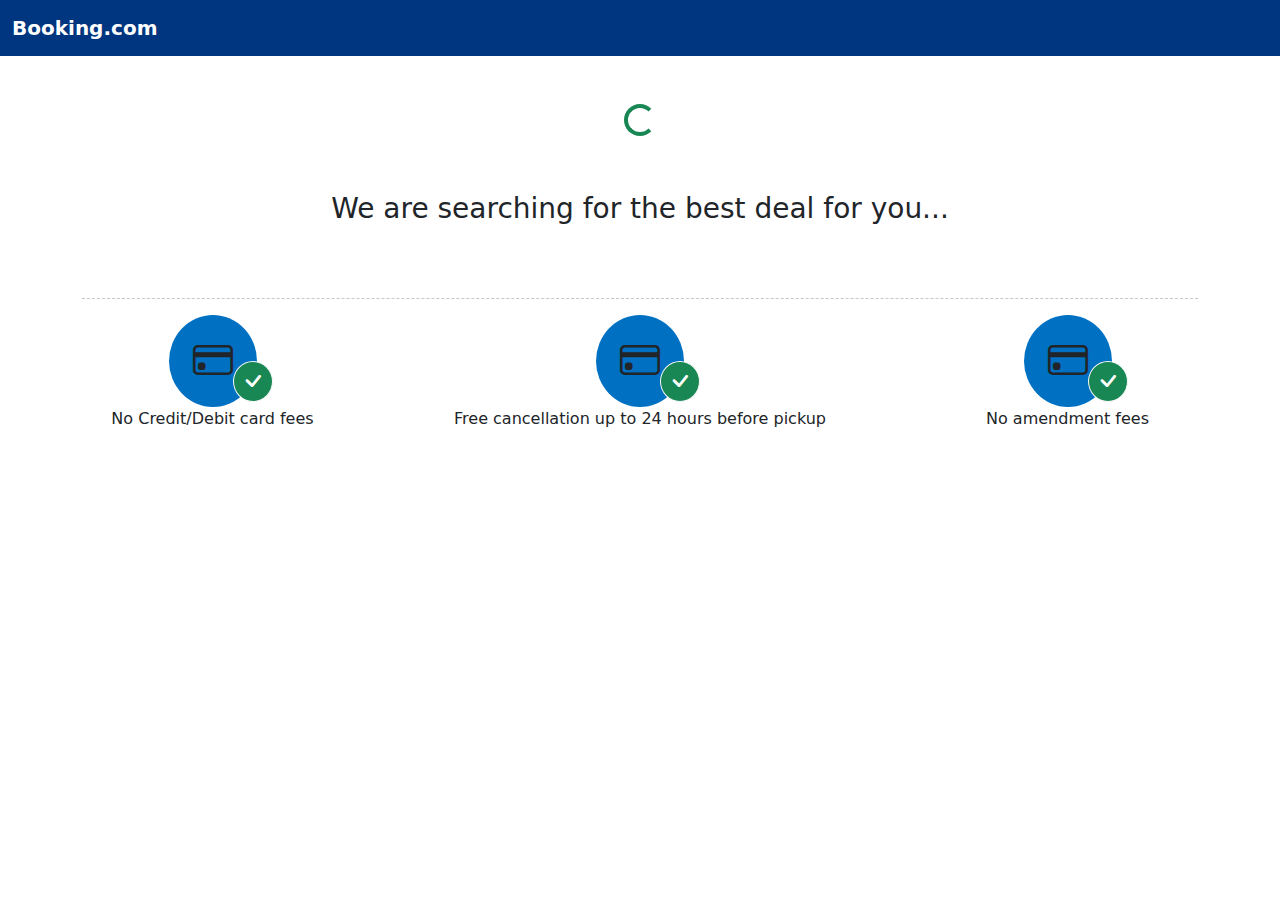
<file: Pages/Airport Taxis/loading.html>
<!DOCTYPE html>
<html lang="en">

<head>
    <meta charset="UTF-8">
    <meta http-equiv="X-UA-Compatible" content="IE=edge">
    <meta name="viewport" content="width=device-width, initial-scale=1.0">
    <title>Finding Taxis...</title>
    <link rel="icon" href="../../shared/favico.ico">
    <link href="../../bootstrap-custom/custom-scss/custom-bootstrap.css" rel="stylesheet">
    <link rel="stylesheet" href="https://cdn.jsdelivr.net/npm/bootstrap-icons@1.10.3/font/bootstrap-icons.css">
    <link rel="stylesheet" href="css/loading.css">
</head>

<body>
    <header>
        <nav class="navbar navbar-expand-lg bg-primary">
            <div class="container-fluid">
                <a class="navbar-brand fw-bold text-white" href="#">Booking.com</a>
            </div>
        </nav>
    </header>
    <main class="container">
        <section class="py-5">
            <div class="d-flex align-items-center justify-content-center pb-5">
                <div class="spinner-border text-success" role="status">
                    <span class="visually-hidden">Loading...</span>
                </div>
            </div>
            <div class="d-flex align-items-center justify-content-center pt-2">
                <h3 class="fw-light">We are searching for the best deal for you...</h3>
            </div>
        </section>
        <hr />
        <section>
            <div class="row">
                <div class="col-lg-3">
                    <div class="d-flex justify-content-center align-items-center">
                        <i class="bi bi-credit-card fs-1 bg-secondary rounded-circle px-4 py-3 position-relative">
                            <span
                                class="position-absolute top-50 badge border border-light rounded-circle bg-success p-1">
                                <i class="bi bi-check"></i>
                            </span>
                        </i>
                    </div>
                    <div class="d-flex justify-content-center align-items-center">
                        <p>No Credit/Debit card fees</p>
                    </div>
                </div>
                <div class="col-lg-6">
                    <div class="d-flex justify-content-center align-items-center">
                        <i class="bi bi-credit-card fs-1 bg-secondary rounded-circle px-4 py-3 position-relative">
                            <span
                                class="position-absolute top-50 badge border border-light rounded-circle bg-success p-1">
                                <i class="bi bi-check"></i>
                            </span>
                        </i>
                    </div>
                    <div class="d-flex justify-content-center align-items-center">
                        <p>Free cancellation up to 24 hours before pickup
                        </p>
                    </div>
                </div>
                <div class="col-lg-3">
                    <div class="d-flex justify-content-center align-items-center">
                        <i class="bi bi-credit-card fs-1 bg-secondary rounded-circle px-4 py-3 position-relative">
                            <span
                                class="position-absolute top-50 badge border border-light rounded-circle bg-success p-1">
                                <i class="bi bi-check"></i>
                            </span>
                        </i>
                    </div>
                    <div class="d-flex justify-content-center align-items-center">
                        <p>No amendment fees
                        </p>
                    </div>
                </div>
            </div>
        </section>
    </main>

    <script src="../../bootstrap-custom/dist/js/bootstrap.bundle.min.js"></script>
    <script src="js/loading.js"></script>
</body>

</html>
</file>
<file: Pages/Airport Taxis/css/loading.css>
hr {
    border-top: dashed 1px;
}
</file>
